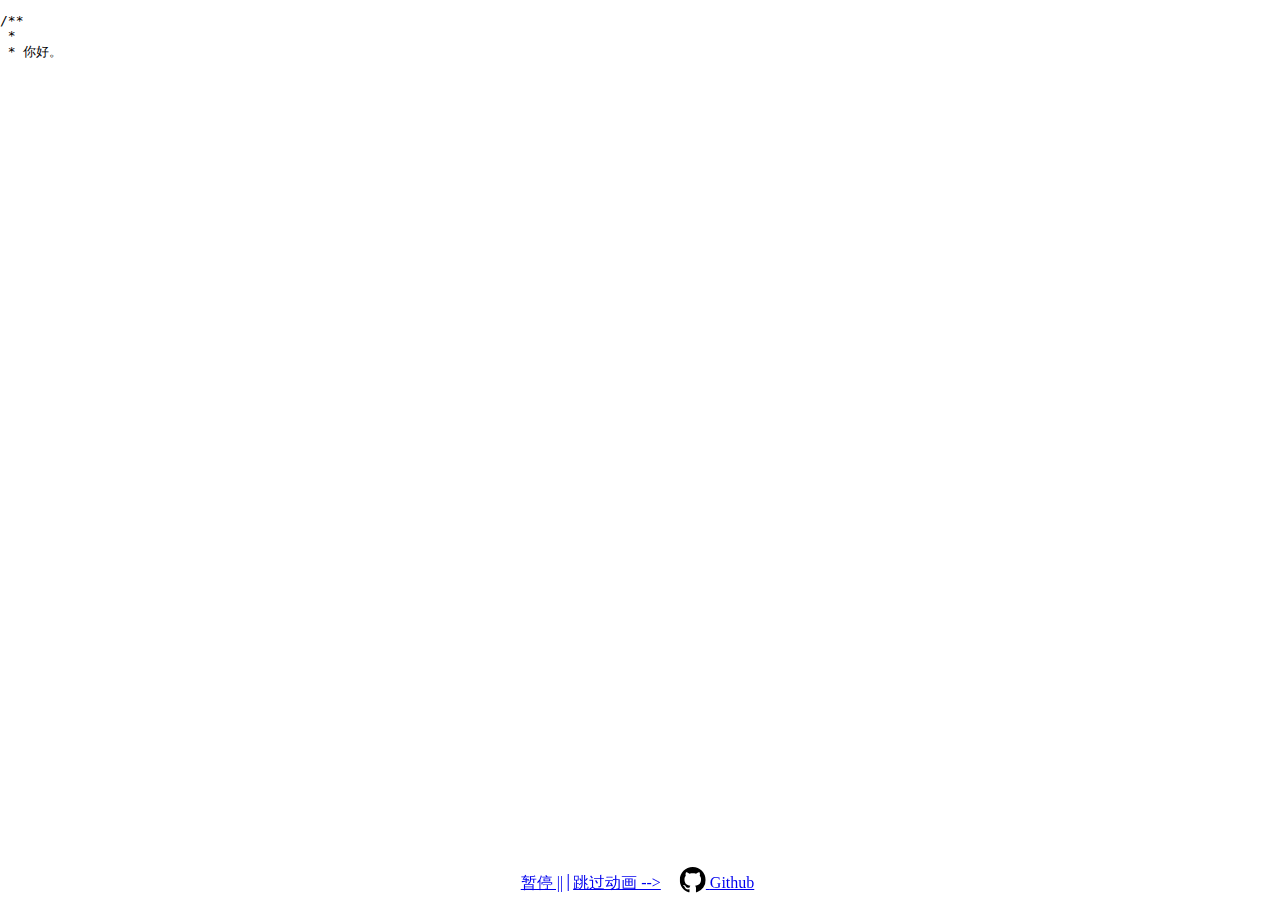
<file: index.html>
<!DOCTYPE html><html><head><meta charset=utf-8><meta name=viewport content="width=device-width,initial-scale=1"><title>resume</title><style id=style-tag></style><link href=static/css/app.4d7f34b7536f6883fbbb158e3445c632.css rel=stylesheet></head><body spellcheck=false><div id=app></div><script>var _hmt = _hmt || [];
        (function() {
            var hm = document.createElement("script");
            hm.src = "https://hm.baidu.com/hm.js?8d07e3a4a69621b1bd05b504dd1be92a";
            var s = document.getElementsByTagName("script")[0];
            s.parentNode.insertBefore(hm, s);
        })();</script><script type=text/javascript src=static/js/manifest.37a2ecbb1d1b7e6c9ada.js></script><script type=text/javascript src=static/js/vendor.6d8335c826d73679cb8d.js></script><script type=text/javascript src=static/js/app.a99d2734bbc51c731ee3.js></script></body></html>
</file>
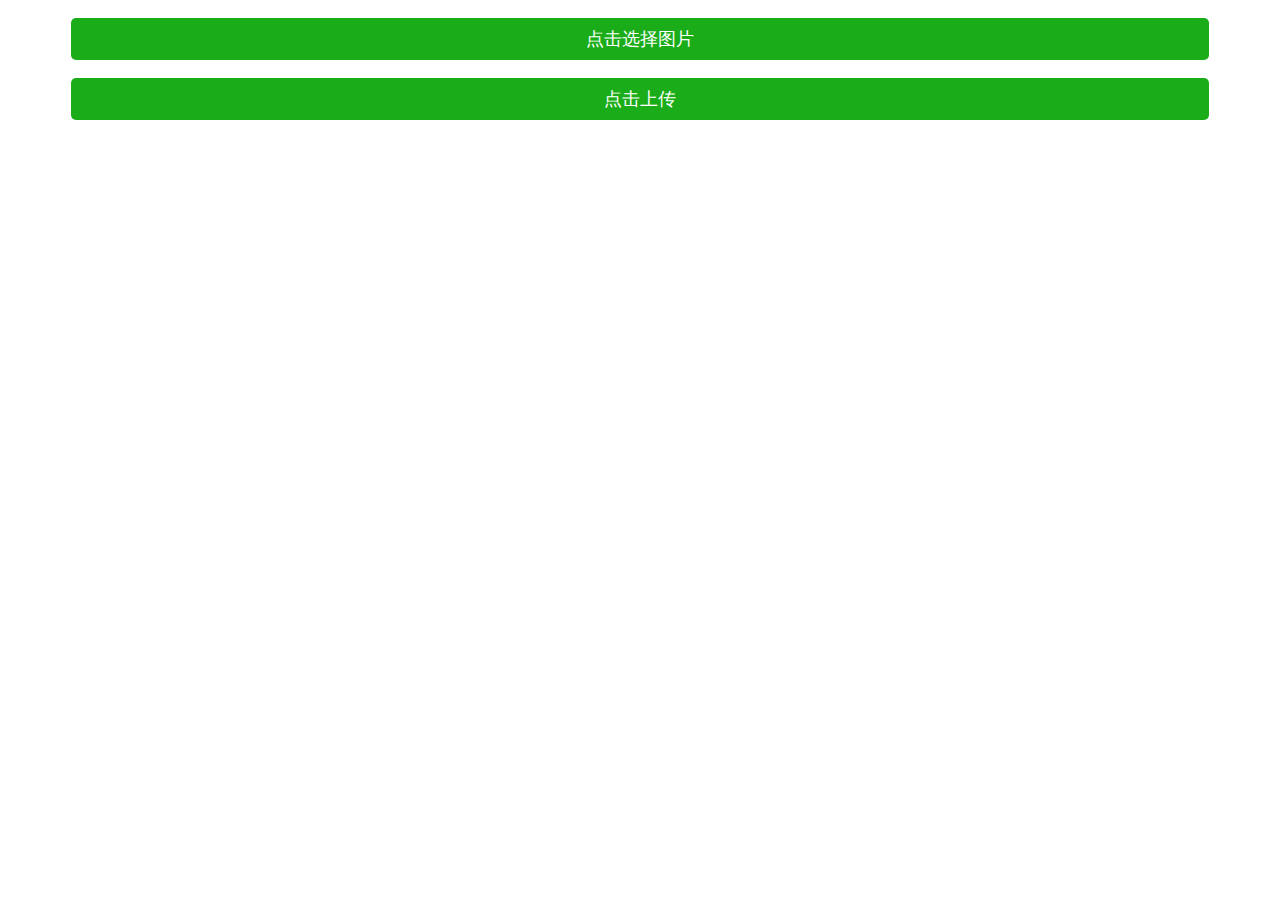
<file: upload.html>
<!DOCTYPE html>
<html lang="en">

<head>
	<meta charset="UTF-8">
	<meta name="viewport" content="width=device-width,initial-scale=1.0,user-scalable=no">
	<title>上传图片</title>
	<style type="text/css">
		body{text-align: center;}
		.mBtn {
			background-color: #1AAD19;
			color: white;
			margin-left: auto;
			margin-right: auto;
			box-sizing: border-box;
			font-size: 18px;
			line-height: 2.33333333;
			border-radius: 5px;
			width: 90%;
		}

		.toast {
			position: fixed;
			top: 49%;
			width: 25%;
			left: 40%;
			font-size: 18px;
			line-height: 2.33333333;
			background: rgba(0, 0, 0, .7);
			color: white;
			border-radius: 5px;
			display: none
		}
		.imgBox img{
			margin-top: 10px;
			width:90%
		}
	</style>
</head>

<body>

	<p class="imgPicker mBtn" id="imgPicker">点击选择图片</p>

	<input type="file" name="image" accept="image/gif,image/jpeg,image/jpg,image/png,image/svg,image/webp,image/bmp"
		multiple id="myfiles" style="display: none;" />

	<p class="submit mBtn" id="submit">点击上传</p>

	<p class="toast" id="toast"></p>
	<p class="loading" id="loading"></p>

	<div id="result"></div>
	<div class="imgBox" id="imgBox"></div>
	<script>
		var fight = {
			showToast: function (str,noFade) {
				var toast = document.getElementById("toast");
				toast.innerText = str;
				toast.style.display = 'block';
				if(!noFade){
					setTimeout(function () {
						toast.style.display = 'none';
					}, 3000)
				}
			},
			reviewImg: function (){
				var files = document.getElementById("myfiles").files;
				var imgBox = document.getElementById("imgBox");
				imgBox.innerHTML = '';
				for(var i = 0;i < files.length; i++){
					var reader = new FileReader();
					reader.readAsDataURL(files[i]);
					reader.onload=function(e){
						var img = new Image();
						img.src = this.result
						imgBox.appendChild(img);
					}
				}

			},
			uploadFile: function () {
				var formData = new FormData();
				var files = document.getElementById("myfiles").files;
				if (files.length) {
					fight.showToast('正在上传...',true);
					formData.enctype = "multipart/form-data";
					var fileArray = [].slice.call(files, 0);//类数组转换为数组
					fileArray.forEach(function (file) {
						formData.append("image", file);//循环遍历把文件对象插到formData对象上
					});
					var xhr = new XMLHttpRequest();
					xhr.open("post", "https://118.190.215.225:8125/uploadFile/image", true);
					xhr.onload = function (e) {
						if (this.status == 200) {
							fight.showToast('上传成功');
							var res = JSON.parse(this.response).data;
							var str = '<p>上传成功，以下为云端地址</p>';
							if (res && res.length) {
								for (var i = 0; i < res.length; i++) {
									str += '<p><input type="text" value="' + res[i] + '"/></p>'
								}
							}
							document.getElementById("result").innerHTML = str;
						}else{
							fight.showToast('上传失败');
						}
					};
					xhr.send(formData);
				} else {
					fight.showToast('选择图片先')
				}
			},
			bind: function () {
				var selector = document.getElementById("imgPicker");
				selector.onclick = function () {
					document.getElementById("myfiles").click();
				};
				var input = document.getElementById("submit");
				input.onclick = fight.uploadFile;
				var selector = document.getElementById("myfiles");
				selector.onchange = fight.reviewImg
			}
		}

		fight.bind();

	</script>
</body>

</html>
</file>
